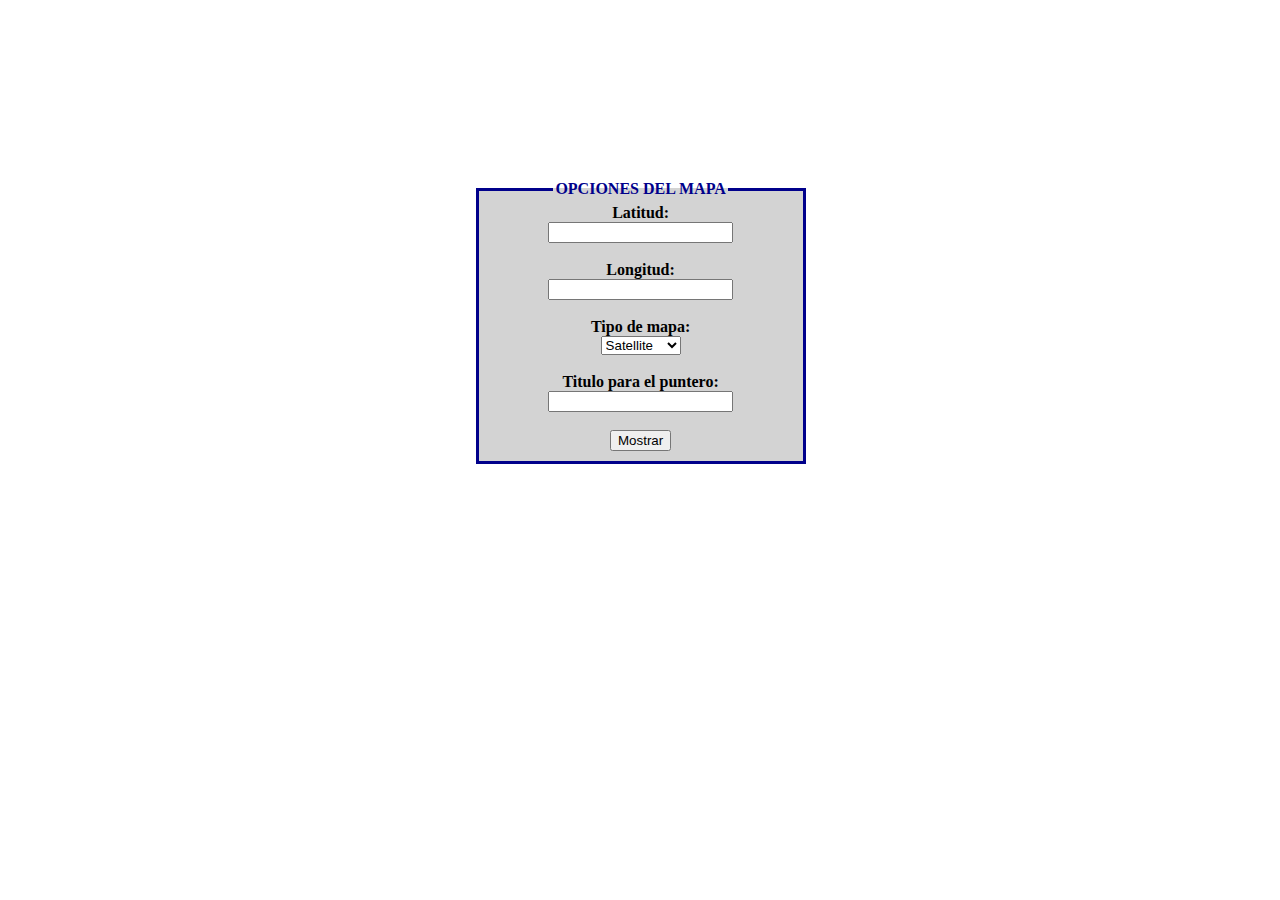
<file: index.html>
<!DOCTYPE html>
<html>
  <head>
    <meta charset="utf-8">
    <title>Formulario opciones mapa</title>
    <link rel="stylesheet" href="style.css">
    <script type="text/javascript" src="formulario.js"></script>
  </head>
  <body>
    <script type="text/javascript">
      if (localStorage.pagina != undefined) {
        window.location='mapa.html';
      }
    </script>
    <form action="#" method="post" onsubmit="datos();">
      <fieldset>
        <legend>OPCIONES DEL MAPA</legend>
        Latitud: <br>
        <input type="text" name="latitud" id="latitud"><br><br>
        Longitud: <br>
        <input type="text" name="longitud" id="longitud"><br><br>
        Tipo de mapa: <br>
        <select class="tipo" name="tipo" id="tipo">
          <option value="satellite">Satellite</option>
          <option value="roadmap">Roadmap</option>
          <option value="hybrid">Hybrid</option>
          <option value="terrain">Terrain</option>
        </select>
        <br><br>
        Titulo para el puntero: <br>
        <input type="text" name="titulo" id="titulo"><br><br>
        <input type="submit" name="submit" value="Mostrar">
      </fieldset>
    </form>
  </body>
</html>
</file>
<file: style.css>
fieldset{
  width: 300px;
  background-color: lightgrey;
  border: 3px solid darkblue;
}
legend{
  font-weight: bold;
  color: darkblue;
}
form{
  text-align: center;
  position: absolute;
  top: 20%;
  left: 37%;
  font-weight: bold;
}
</file>
